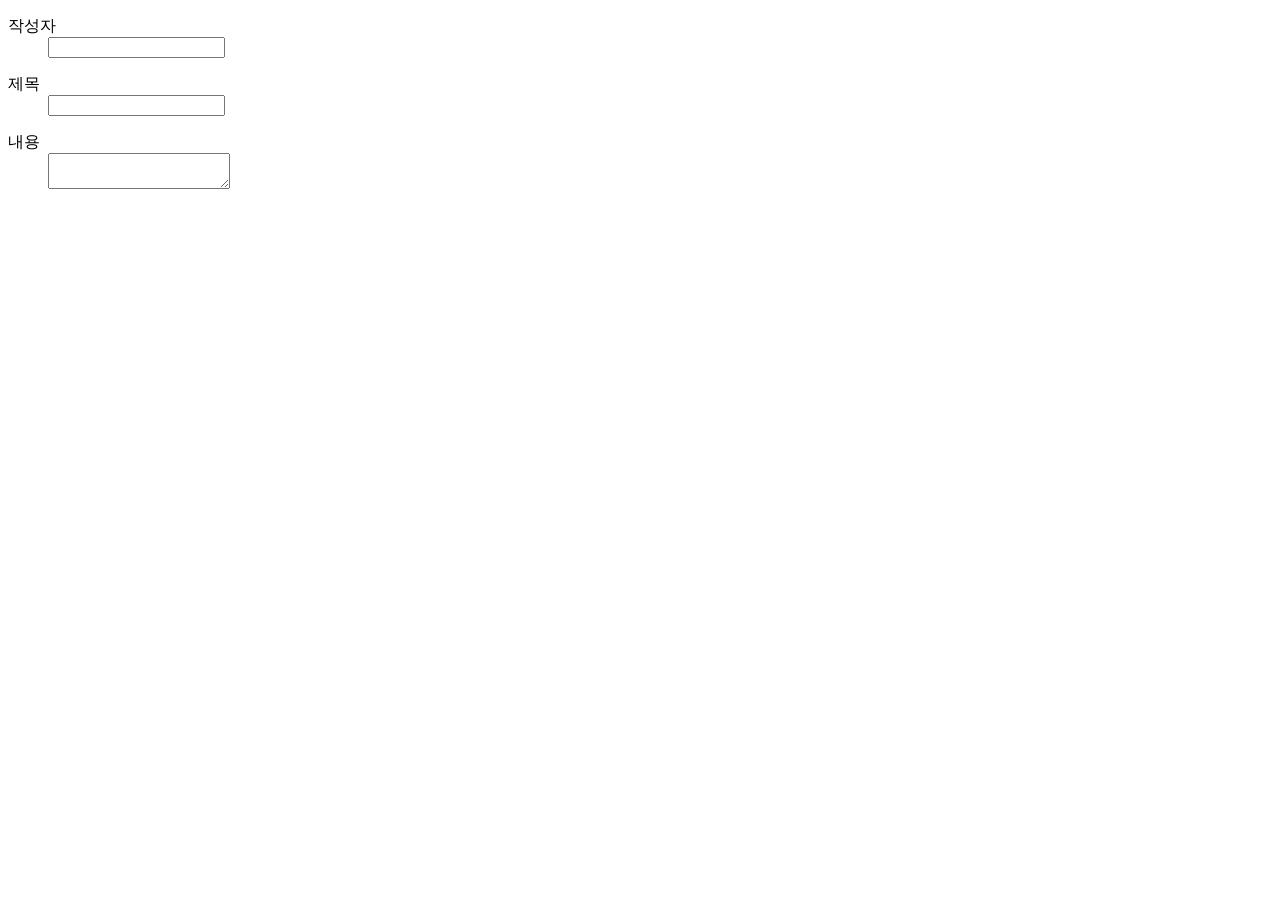
<file: src/main/resources/templates/board/_form.html>
<!DOCTYPE html>
<html xmlns:th="http://www.thymeleaf.org">

	<th:block th:fragment="scripts">
		<script th:src="@{/js/ckeditor/ckeditor.js}"></script>
		<script defer th:src="@{/js/board.js}"></script>
	</th:block>

	<th:block th:fragment="form">
		<div class="errors" th:each="err : ${#fields.globalErrors()}" th:text="${err}"></div>
		<dl>
			<dt>작성자</dt>
			<dd>
				<input type="text" name="poster" th:field="*{poster}">
				<div class="errors" th:each="err:${#fields.errors('poster')}" th:text="${err}"></div>
			</dd>
		</dl>
		<dl>
			<dt>제목</dt>
			<dd>
				<input type="text" name="subject" th:field="*{subject}">
				<div class="errors" th:each="err:${#fields.errors('subject')}" th:text="${err}"></div>
			</dd>
		</dl>
		<dl>
			<dt>내용</dt>
			<dd>
				<textarea id="contents" name="contents" th:field="*{contents}"></textarea>
				<div class="errors" th:each="err:${#fields.errors('poster')}" th:text="${err}"></div>
			</dd>
		</dl>
	</th:block>
</html>
</file>
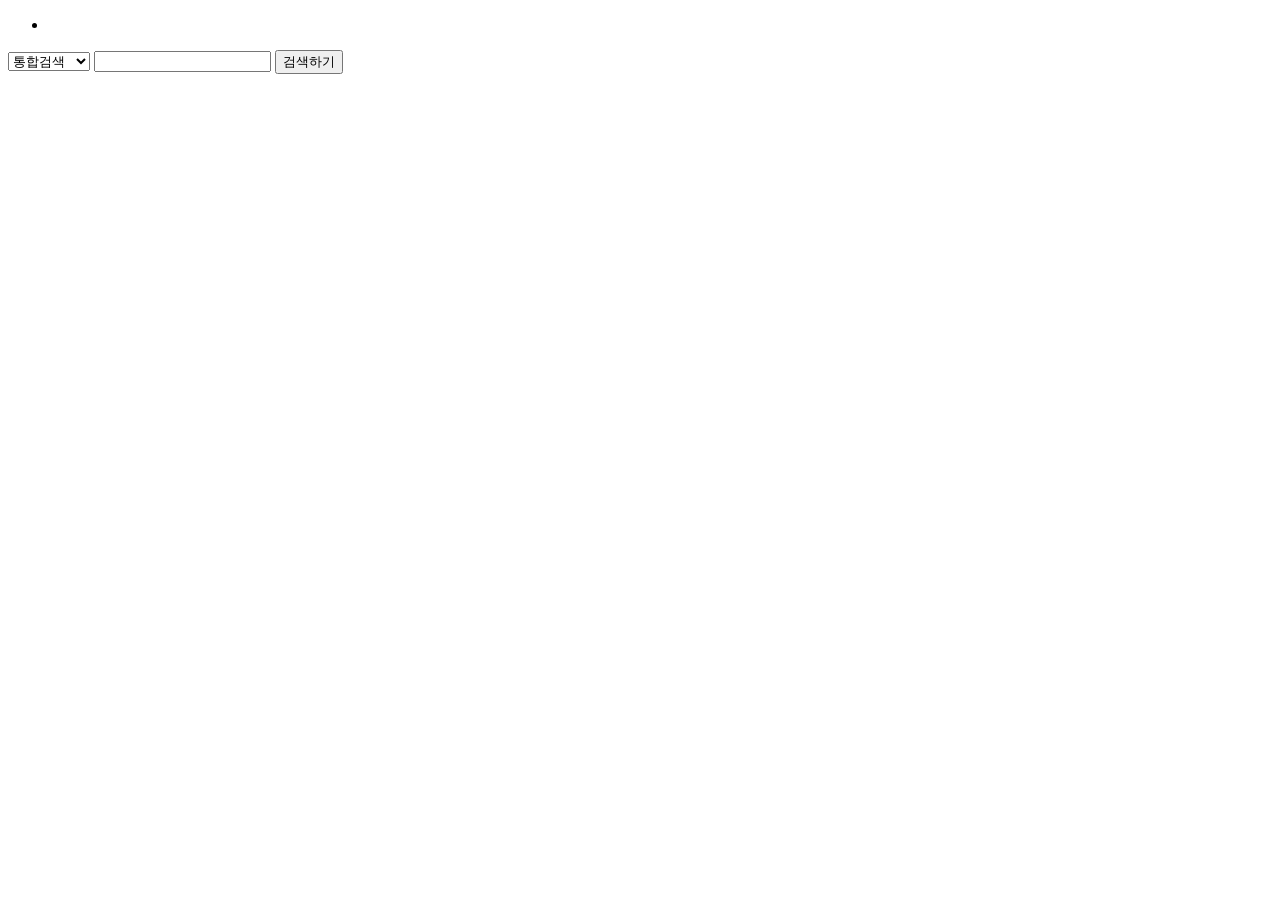
<file: src/main/resources/templates/board/list.html>
<!DOCTYPE html>
<html xmlns:th="http://www.thymeleaf.org">
	<body>
		<ul>
			<li th:each="item : ${list}" th:object="${item}">
				<a th:href="@{/board/view/{id}(id=*{id})}" th:text="*{subject}"></a>
				<span th:text="*{poster}"></span>
				<span th:text="*{#temporals.format(regDt, 'yy.MM.dd HH:mm')}"></span>
			</li>
		</ul>

		<form method="get" th:object="${listRequest}" autocomplete="off">
			<select name="sopt" th:field="*{sopt}">
				<option value="all">통합검색</option>
				<option value="subject">제목</option>
				<option value="contents">내용</option>
				<option value="subject_contents">제목+내용</option>
				<option value="poster">작성자</option>
				<option value="memId">아이디</option>
			</select>
			<input type="text" name="skey" th:field="*{skey}">
			<button type="submit">검색하기</button>
		</form>
		
		<div>
			<a th:if="${pagination.prevPage > 0}" th:href="@{?page={num}(num=${pagination.prevPage})}" th:text="${pagination.prevPage}"></a>
			<th:block th:each="num : ${#numbers.sequence(pagination.startPage, pagination.endPage)}">
				<a th:href="@{?page={num}(num=${num})}" th:num="${num}"></a>
			</th:block>
			<a th:if="${pagination.nextPage > 0}" th:href="@{?page={num}(num=${pagination.nextPage})}" th:text="${pagination.nextPage}"></a>
		</div>

	</body>
</html>
</file>
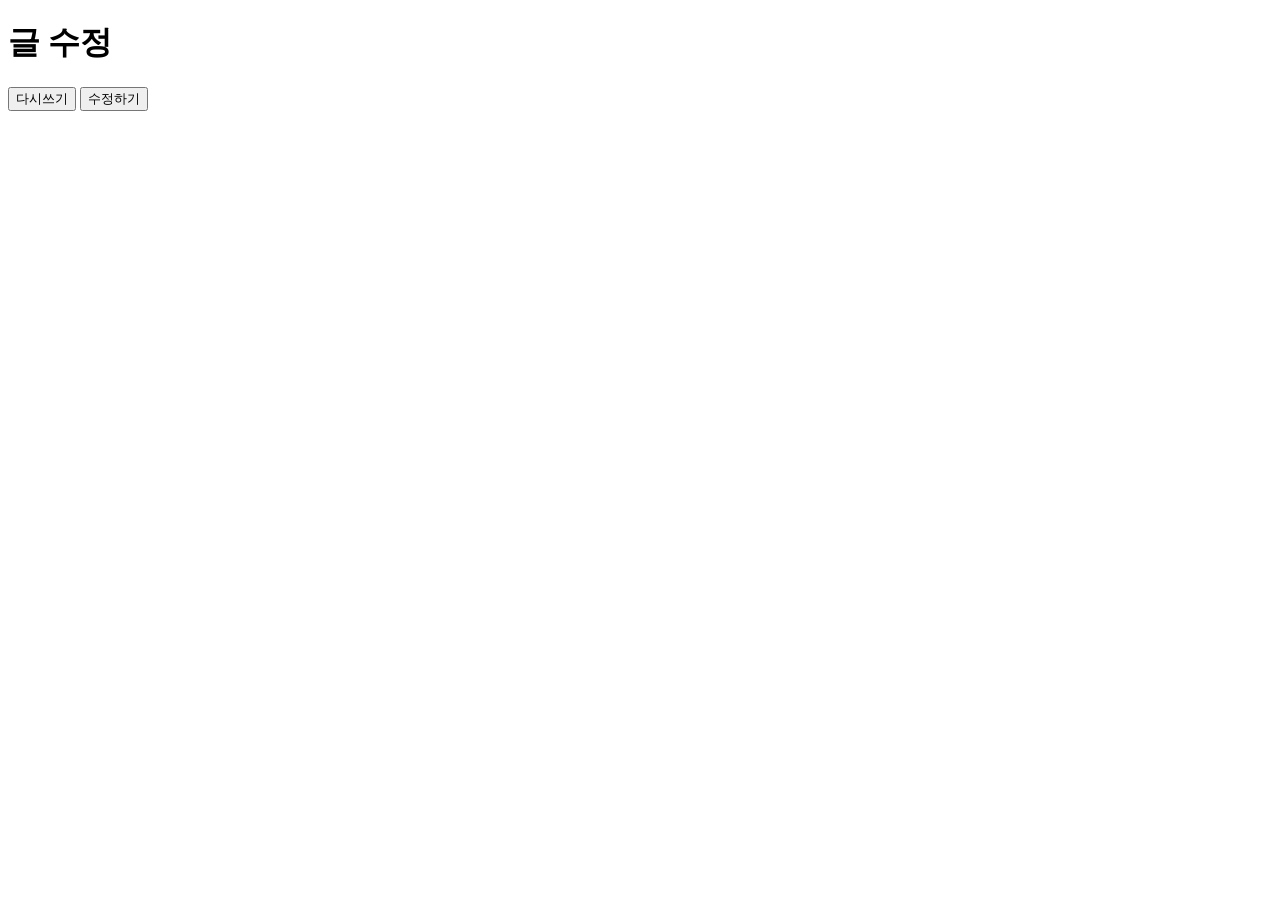
<file: src/main/resources/templates/board/update.html>
<!DOCTYPE html>
<html xmlns:th="http://www.thymeleaf.org">
	<head>
		<th:block th:replace="board/_form::scripts"></th:block>
	</head>
	<body>
		<h1>글 수정</h1>
		<form method="post" th:action="@{/board/update}" th:object="${boardRequest}" autocomplete="off">	
			<input type="hidden" name="id" th:field="*{id}">
			<th:block th:replace="board/_form::form"></th:block>
			<div>		
				<button type="reset">다시쓰기</button>
				<button type="submit">수정하기</button>
			</div>
		</form>
	</body>
</html>
</file>
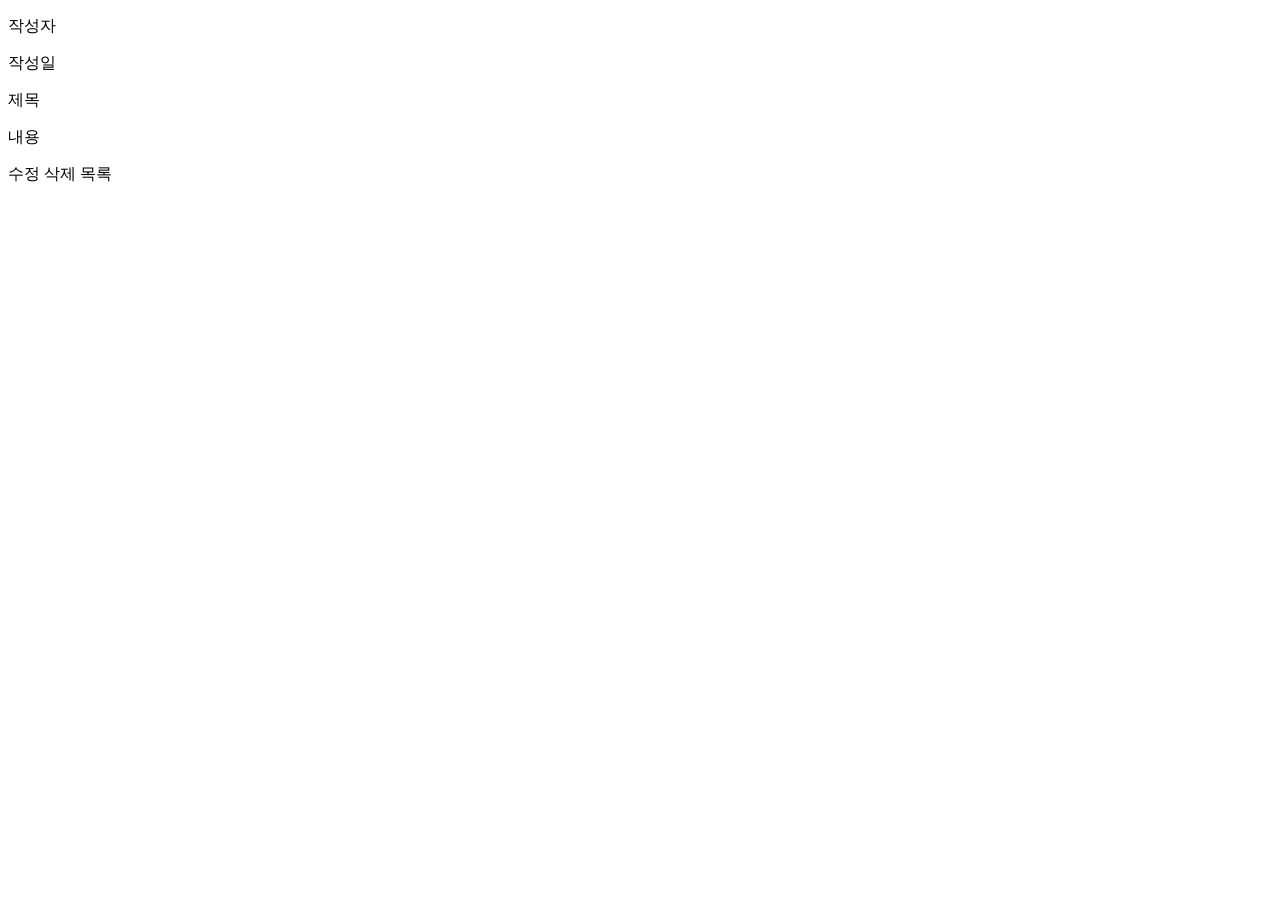
<file: src/main/resources/templates/board/view.html>
<!DOCTYPE html>
<html xmlns:th="http://www.thymeleaf.org">
	<body>
		<th:block th:object="${boardData}">
			<dl>
				<dt>작성자</dt>
				<dd>
					<th:block th:text="*{poster}"></th:block>
					<th:block th:if="*{member != null}" th:text="*{'(' + member.memId + ')'}"></th:block>
				</dd>
			</dl>
			<dl>
				<dt>작성일</dt>
				<dd th:text="*{#temporals.format(regDt, 'yyyy.MM.dd HH:mm')}"></dd>
			</dl>
			<dl>
				<dt>제목</dt>
				<dd th:text="*{subject}"></dd>
			</dl>
			<dl>
				<dt>내용</dt>
				<dd th:utext="*{contents}"></dd>
			</dl>
		</th:block>
		<a th:href="@{/board/update/{id}(id=*{id})}">수정</a>
		<a th:href="@{/board/delete/{id}(id=*{id})}" th:onclick="confirm('정말 삭제하시겠습니까?');">삭제</a>
		<a th:href="@{/board/list}">목록</a>
	</body>
</html>
</file>
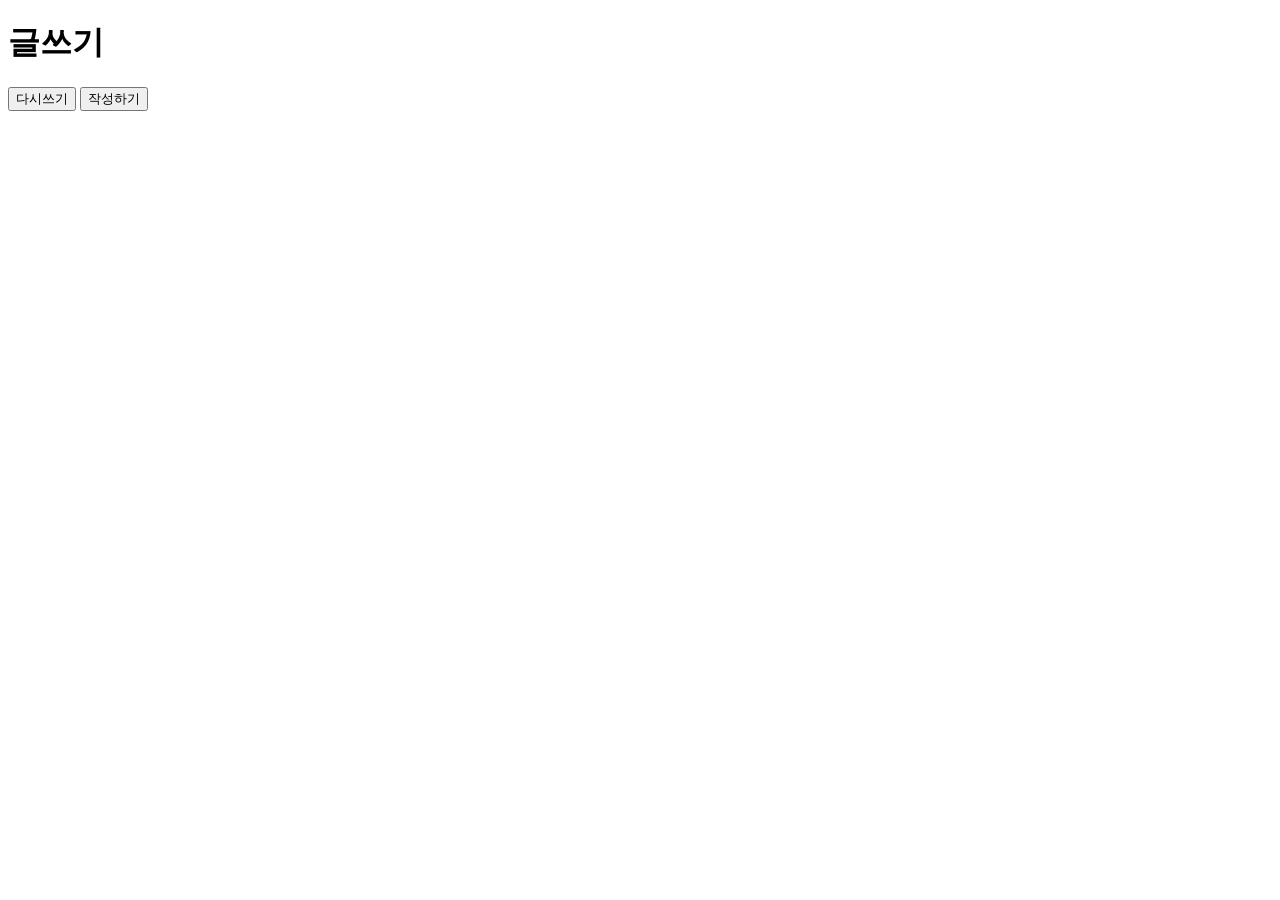
<file: src/main/resources/templates/board/write.html>
<!DOCTYPE html>
<html xmlns:th="http://www.thymeleaf.org">
	<head>
		<th:block th:replace="board/_form::scripts"></th:block>
	</head>
	<body>
		<h1>글쓰기</h1>
		<form method="post" th:action="@{/board/write}" th:object="${boardRequest}" autocomplete="off">
			<th:block th:replace="board/_form::form"></th:block>
			<div>
				<button type="reset">다시쓰기</button>
				<button type="submit">작성하기</button>
			</div>
		</form>
	</body>
</html>
</file>
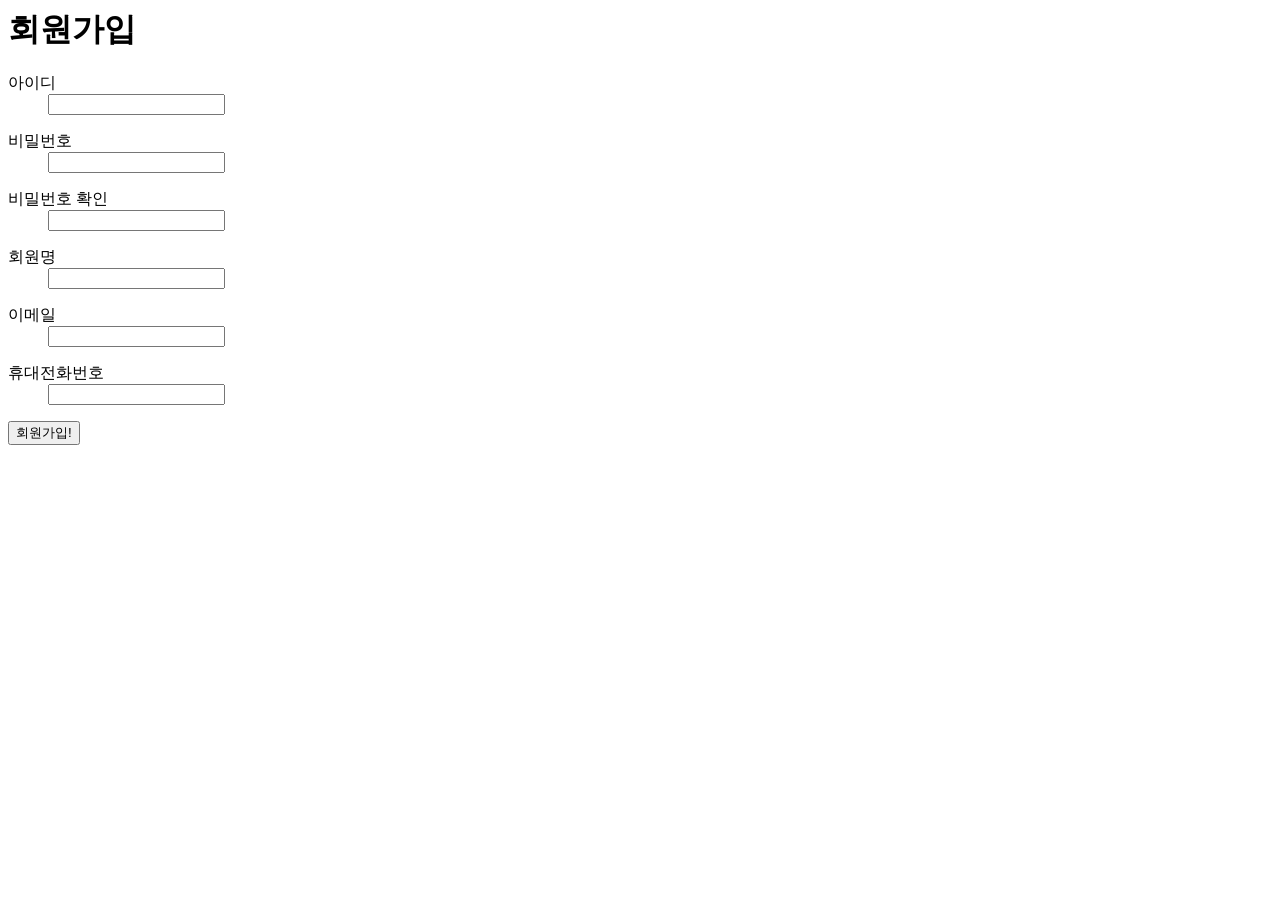
<file: src/main/resources/templates/member/_form.html>
<DOCTYPE html>
<html xmlns:th="http://www.thymeleaf.org">
	<head>
		<title>회원가입</title>
	</head>
	<body>
		<h1>회원가입</h1>
		<form method="post" th:action="@{/member/join}" autocomplete="off" th:object="${joinRequest}">
			<div class="errors" th:each="err : ${#fields.globalErrors()}" th:text="${err}"></div>
			<dl>
				<dt>아이디</dt>
				<dd>
					<input type="text" name="memId" th:field="*{memId}">
					<div class="errors" th:each="err : ${#fields.errors('memId')}" th:text="${err}"></div>
				</dd>
			</dl>
			<dl>
				<dt>비밀번호</dt>
				<dd>
					<input type="password" name="memPw" th:field="*{memPw}">
					<div class="errors" th:each="err : ${#fields.errors('memPw')}" th:text="${err}"></div>
				</dd>
			</dl>
			<dl>
				<dt>비밀번호 확인</dt>
				<dd>
					<input type="password" name="memPwRe" th:field="*{memPwRe}">
					<div class="errors" th:each="err : ${#fields.errors('memPwRe')}" th:text="${err}"></div>
				</dd>
			</dl>
			<dl>
				<dt>회원명</dt>
				<dd>
					<input type="text" name="memNm" th:field="*{memNm}">
					<div class="errors" th:each="err : ${#fields.errors('memNm')}" th:text="${err}"></div>
				</dd>
			</dl>
			<dl>
				<dt>이메일</dt>
				<dd>
					<input type="text" name="email" th:field="*{email}">
					<div class="errors" th:each="err : ${#fields.errors('email')}" th:text="${err}"></div>
				</dd>
			</dl>
			<dl>
				<dt>휴대전화번호</dt>
				<dd>
					<input type="text" name="mobile" th:field="*{mobile}">
					<div class="errors" th:each="err : ${#fields.errors('mobile')}" th:text="${err}"></div>
				</dd>
			</dl>
			<button type="submit">회원가입!</button>
		</form>
	</body>
</html>
</file>
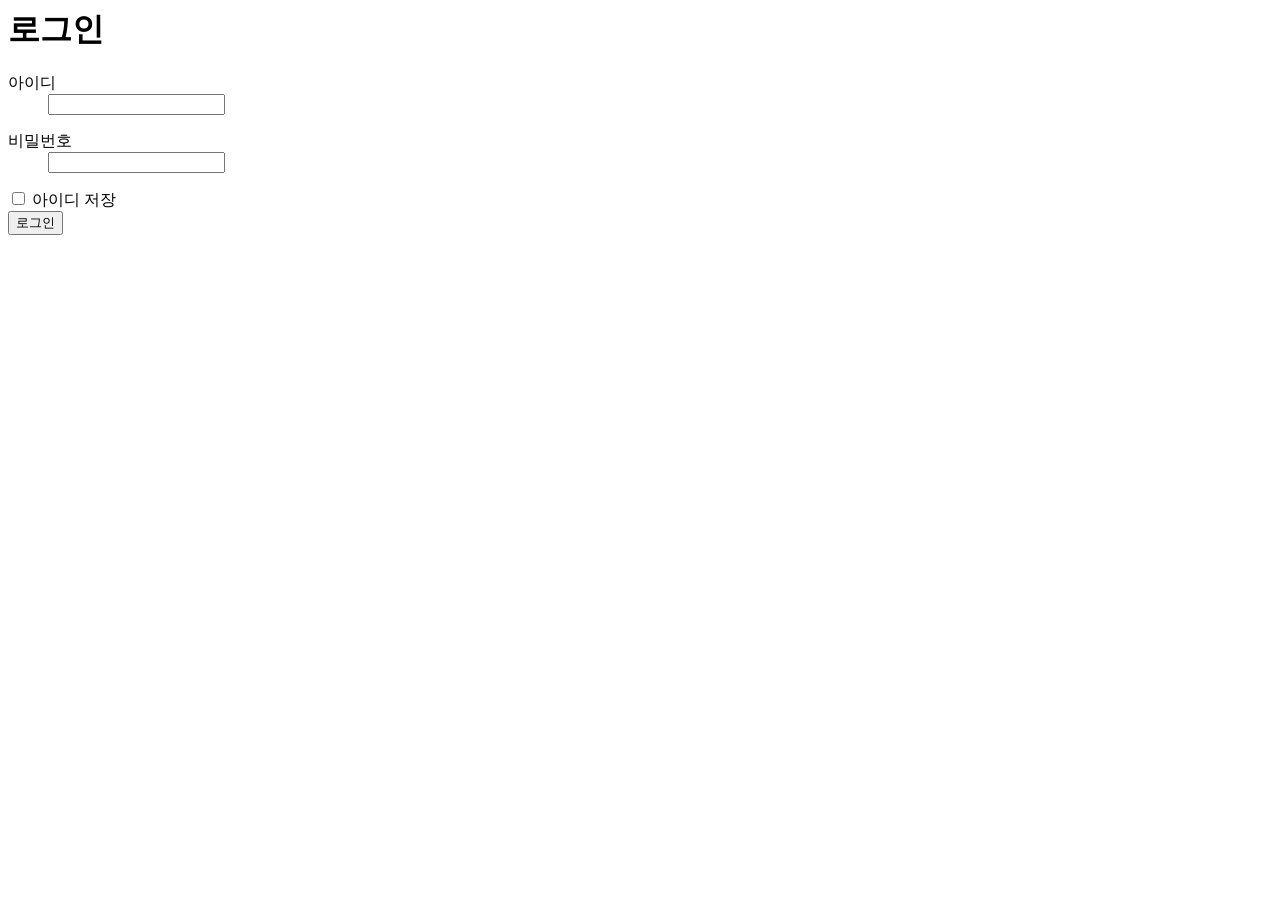
<file: src/main/resources/templates/member/login.html>
<DOCTYPE html>
<html xmlns:th="http://www.thymeleaf.org">
	<head>
		<title>로그인</title>
	</head>
	<body>
		<h1>로그인</h1>
		<form method="post" th:action="@{/member/login}" th:object="${loginRequest}" autocomplete="off">
			<dl>
				<dt>아이디</dt>
				<dd>
					<input type="text" name="memId" th:field="*{memId}">
					<div class="errors" th:each="err : ${#fields.errors('memId')}" th:text="${err}"></div>
				</dd>
			</dl>
			<dl>
				<dt>비밀번호</dt>
				<dd>
					<input type="password" name="memPw" th:field="*{memPw}">
					<div class="errors" th:each="err : ${#fields.errors('memPw')}" th:text="${err}"></div>
				</dd>
			</dl>
			<input type="checkbox" name="savedMemId" th:field="*{savedMemId}" id="savedMemId">
			<label for="savedMemId">아이디 저장</label><br>
			<button type="submit">로그인</button>
		</form>
	</body>
</html>
</file>
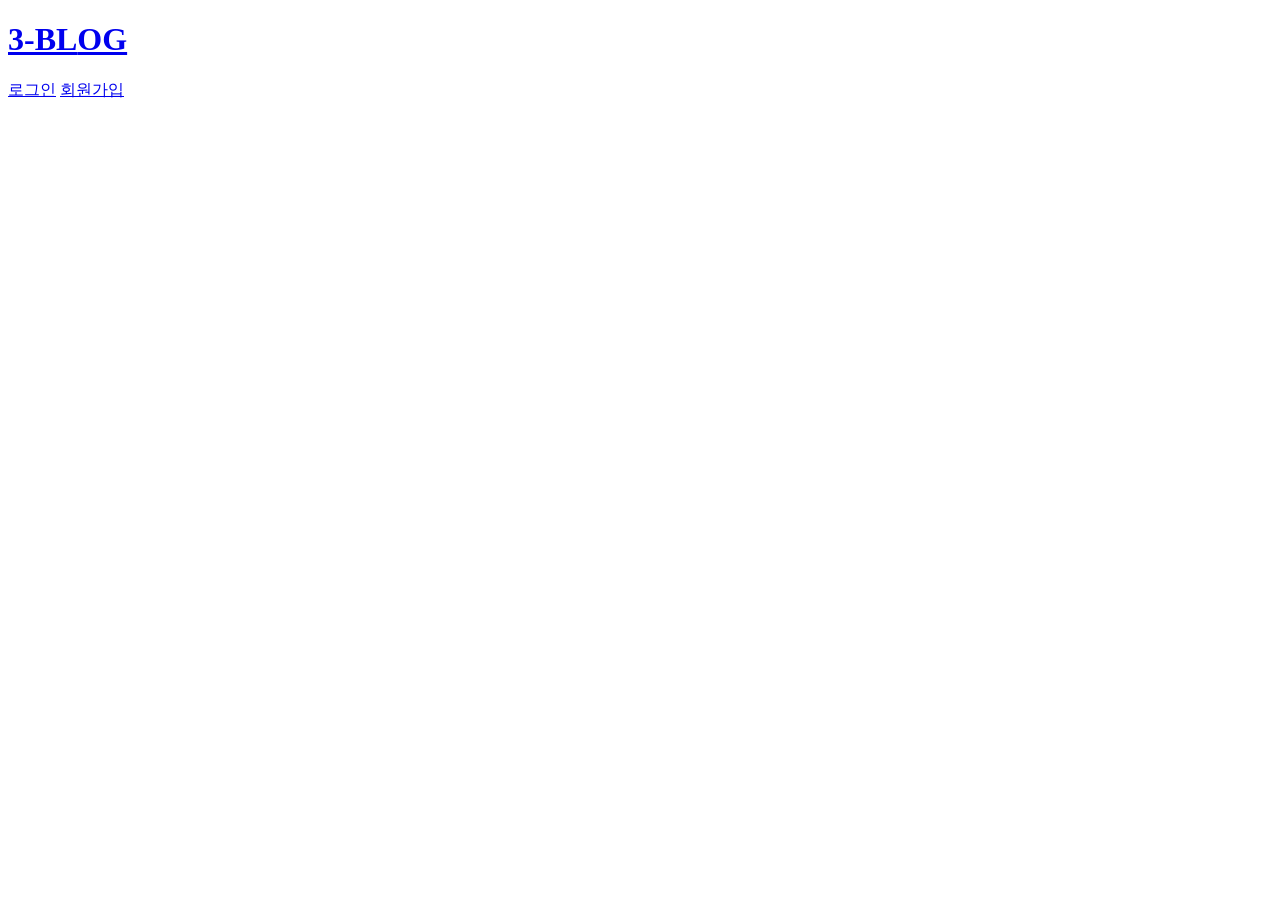
<file: src/main/resources/templates/outlines/header/header.html>
<!DOCTYPE html>
<html xmlns:th="http://www.thymeleaf.org">
	<header th:fragment="header">
		<div class="header">
			<h1><a href="/">3-B<span class="l">L</span><span class="og">OG</span></a></h1>
			<!-- <ul class="cate">
				<li><a href="">공부</a></li>
				<li><a href="">여행</a></li>
				<li><a href="">일상</a></li>
				<li><a href="">프로젝트</a></li>
			</ul> -->
			<div class="right">
				<p>
					<a href="/member/login">로그인</a>
					<a href="/member/join">회원가입</a>
				</p>
			</div>
		</div>
	</header>
</html>
</file>
